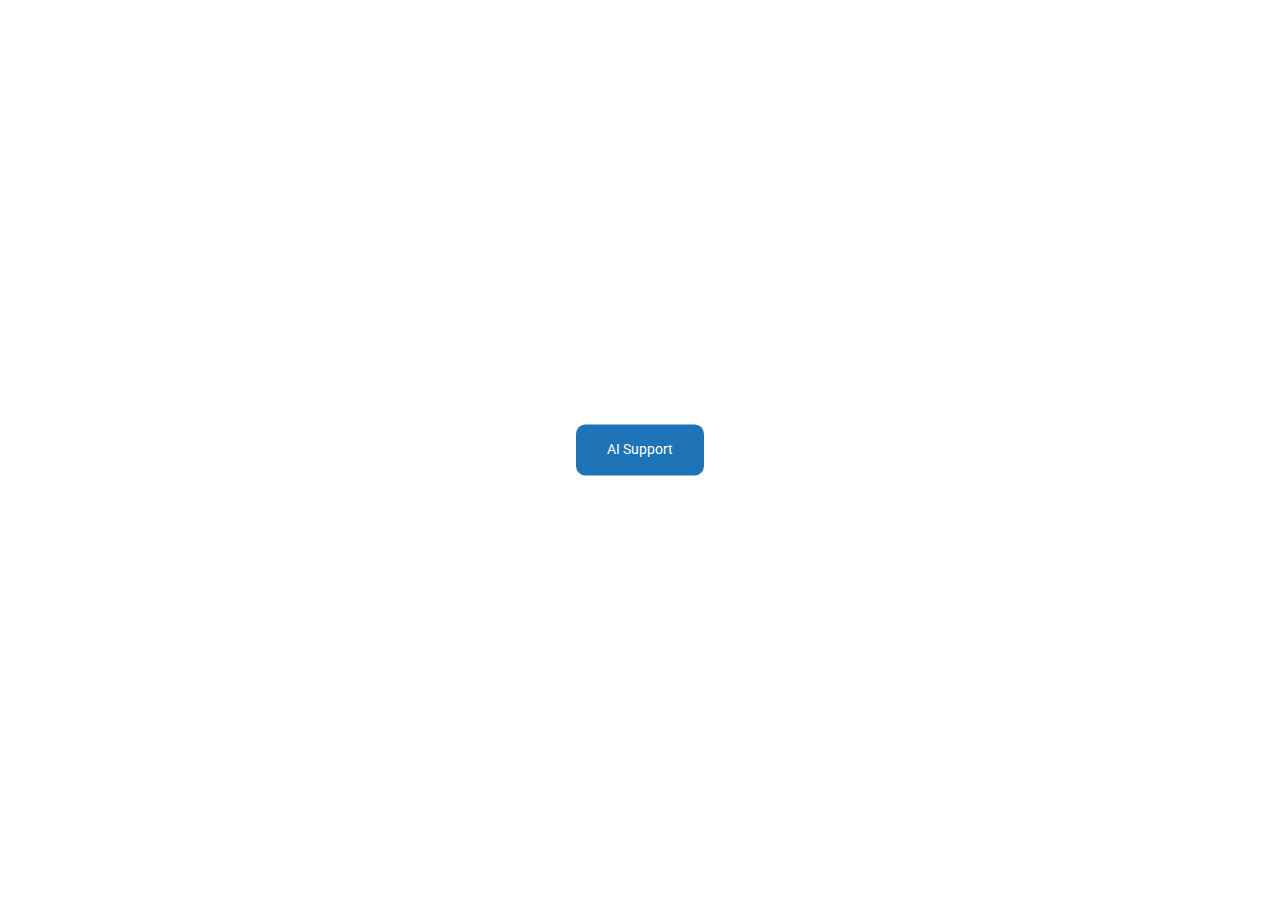
<file: templates/index.html>
<!DOCTYPE html>
<html>
<head>
<title>Scott's AI Assistant</title>
<meta name="viewport" content="width=device-width, initial-scale=1">
<link rel="stylesheet" href="https://cdnjs.cloudflare.com/ajax/libs/font-awesome/4.7.0/css/font-awesome.min.css">
<link href="https://fonts.googleapis.com/css2?family=Roboto:wght@400;700&display=swap" rel="stylesheet">
<link rel="stylesheet" href="../static/css/style.css">

</head>
<body>
  <div id="widget" onclick="openChat()">AI Support</div>

  <div id="chat-container">
    <div id="chat-header">
      <div class="header-left">
          <span>Scott</span>
      </div>
      <div class="header-right">
          <button onclick="minimizeChat()" class="minimize-button"><i class="fa fa-window-minimize"></i></button>
          <button onclick="closeChat()" class="close-button"><i class="fa fa-window-close"></i></button>

      </div>
  </div>
    <ul id="chat-history"></ul>
    <form id="chat-form">
      <div style="display: flex; align-items: center;">
        <textarea id="user-message" placeholder="Type your question here" onkeydown="handleKeyDown(event)"></textarea>
        <button type="submit" id="send-button">
          <svg xmlns="http://www.w3.org/2000/svg" width="24" height="24" viewBox="0 0 24 24">
            <path d="M2.01 21L23 12 2.01 3 2 10l15 2-15 2z"/> <!-- Send icon shape -->
          </svg>
        </button>
      </div>
    </form>
  </div>

<script src="../static/js/script.js"></script>
</body>
</html>
</file>
<file: static/css/style.css>
body, #user-message, .message, .name {
    font-family: 'Roboto', sans-serif;
    font-size: 14px;
  }
  
  #widget {
    position: fixed;
    /* bottom: 20px;
    right: 20px; */
    width: 10vw;
    height: 4vw;
    top: 50%;
    left: 50%;
    transform: translate(-50%, -50%);
    background-color: rgb(31, 115, 183);
    color: white;
    text-align: center;
    line-height: 3.928257vw;
    cursor: pointer;
    border-radius: 0.732064vw;
  }
  
  #chat-container {
    display: none;
    position: fixed;
    /* bottom: 10px;
    right: 10px; */
    width: 38vw;
    height: 48vw;
    top: 50%;
    left: 50%;
    transform: translate(-50%, -50%);
    border: 1px solid black;
    background-color: #8d8b8b25; /* Darker background color */
    overflow: hidden;
    padding: 0;
    border-radius: 0.7320644216691069vw; /* Rounded container */
    cursor: move; /* Make the container draggable */
    resize: both;
    overflow: hidden;
    flex-direction: column;
  }
  
  #chat-header {
      display: flex;
      justify-content: space-between; /* this will separate the two inner divs */
      align-items: center;
      height: 2.1961932650073206vw;
      padding: 0 0.7320644216691069vw;
      background-color: rgb(31, 115, 183);
      flex: 0 0 auto;
  }
  
  .header-left {
      display: flex;
      align-items: center;
  }
  
  .header-left span {
      color: white;
      font-weight: bold;
  }
  
  .header-right {
      display: flex;
      align-items: center;
  }
  
  #chat-header span {
    margin-right: 0.7320644216691069vw;
  }
  
  #chat-header .button-container {
    display: flex;
    align-items: right;
  }
  
  #chat-header button {
    border: none;
    background-color: transparent;
    outline: none;
    cursor: pointer;
    width:  1.4641288433382138vw;
    height:  1.4641288433382138vw;
    display: flex;
    align-items: center;
    justify-content: center;
    padding: 0;
    color: white;
  }
  
  #chat-header .close-button {
    font-size: 16px;
    margin-left: 1.0980966325036603vw;
    font-weight: bold;
  }
  
  
  #chat-header button {
    border: none;
    background-color: transparent;
    outline: none;
    cursor: pointer;
    width: 1.4641288433382138vw;
    height: 1.4641288433382138vw;
    display: flex;
    align-items: center;
    justify-content: center;
    padding: 0;
    color: white;
  }
  
  #chat-header .minimize-button {
    margin-right: 0;
    margin-bottom: 0.36603221083455345vw;
  }
  
  
  #chat-header span {
    margin-right: 1px;
  }
  
  #chat-header button {
    border: none;
    background-color: transparent;
    outline: none;
    cursor: pointer;
    width: 1.4641288433382138vw;
    height: 1.4641288433382138vw;
    display: flex;
    align-items: center;
    justify-content: center;
    padding: 0;
    color: white;
  }
  
  #chat-header .close-button {
    font-size:  1.171303074670571vw;
    margin-left: 1px;
  }
  
  #chat-history {
    /* height: 320px; */
    overflow-y: auto;
    overflow-x: hidden;
    list-style: none;
    margin: 0.7320644216691069vw 0;
    padding: 0 0.7320644216691069vw;
    scrollbar-width: thin; /* Thin scrollbar */
    scrollbar-color: transparent transparent; /* Transparent thumb and track */
    /* height: calc(100vh - 10vh); */
    height: calc(100% - 100px);
    flex: 1;
  }
  
  #chat-form {
    width: 90%;
    position: absolute;
    bottom: 1.5vw;
    left: 1vw;
    right: 0.7320644216691069vw;
    height: 2.1961932650073206vw;
    background-color: transparent; /* Transparent background */
    padding: 1px;
    display: flex;
    flex-direction: column; /* Added flex-direction */
    align-items: flex-start; /* Align items to the start */
    align-items: stretch;
    justify-content: space-between;
    flex: 0 0 auto;
  }
  
  #user-message {
    flex: 1;
    border-radius: 1.8301610541727673vw;
    padding: 1px 1.0980966325036603vw;
    border: 1px solid #ccc;
    background-color: white;
    outline: none;
    margin-right: 2px;
    margin-bottom: 0.7320644216691069vw;
    margin-inline: 0.7320644216691069vw;
    margin-left: 0;
    resize: none;
    overflow: hidden;
    min-height:  0.36603221083455345vw;
    max-height:  1.4641288433382138vw;
    width: calc(100% - 0.7320644216691069vw); /* Adjusted width to be close to the chatbox */
    text-overflow: ellipsis; /* Change to "ellipsis" to show ... when content exceeds width */
    font-family: 'Roboto', sans-serif;
    display: flex;
    align-items: center;
    justify-content: center;
    text-align: left; /* Center the text within the textarea */
    padding-top: 0.43923865300146414vw; /* Shift the text down to center it vertically */
    padding-bottom: 0.5856515373352855vw; /* Shift the text down to center it vertically */
  }
  
  
  #send-button {
    border: none;
    background-color: transparent;
    outline: none;
    cursor: pointer;
    width: 2.2vw;
    height: 2.2vw;
    margin-bottom: 0.7vw;
    display: flex;
    align-items: center;
    justify-content: center;
    padding: 0.36603221083455345vw;
    margin-left: 1px; /* Add left margin to create space between textarea and button */
  }
  
  #send-button svg {
    fill: #636262; /* Send icon color */
    width: 1.171303074670571vw;
    height: 1.171303074670571vw;
  }
  
  .message {
    display: flex;
    align-items: flex-start;
    margin-bottom: 0.36603221083455345vw;
  }
  
  .message .role {
    font-weight: bold;
    margin-right: 0.36603221083455345vw;
  }
  
  .message.user {
    justify-content: flex-end;
  }
  
  .message .bubble {
    padding: 0.7320644216691069vw;
    border-radius: 1.0980966325036603vw;
    background-color: #218aff;
    max-width: 80%;
    margin: 0.36603221083455345vw;
  }
  
  .message.user .bubble {
    background-color: #d8d8d8; /* Light green for Scott's messages */
    color: rgb(0, 0, 0);
  }
  
  .message.user .name {
    color: black; /* Scott's name color */
  }
  
  .message .name {
    font-size: 0.8em; /* Smaller font size for the name */
    font-family: 'Roboto', sans-serif;
    color: #524f4f; /* Dark gray color */
    text-align: center; /* Center the name */
  }
  
  .thinking-message {
    margin: 0.36603221083455345vw;
  }
  
  .message .profile {
    display: flex;
    flex-direction: column;
    align-items: center;
    margin-right: 0.7320644216691069vw;
  }
  
  .link {
    color: #ffffff;
    text-decoration: none;
  }
  
  .chat-title {
    padding-right: 5.856515373352855vw; 
  }
  
  
  .image-container {
    display: flex;
    justify-content: center;
    align-items: center;
    margin-top: 0.7320644216691069vw;
  }
  
  .message-image {
    max-width: 100%;
    max-height: 10.980966325036603vw;
    border-radius: 0.7320644216691069vw;
  }
  
  .numbered-point {
    font-weight: bold;
    margin-top: 0.7320644216691069vw;
  }
  
  .numbered-text {
    margin-left: 1.4641288433382138vw;
    margin-bottom: 0.7320644216691069vw;
  }
  
  .regular-text {
    margin-top: 0px;
  }
  
  .close-button {
    font-size: 1.171303074670571vw;
    margin-left: 0.14641288433382138vw;
  }
  
  .close-button:hover {
    color: red;
  }
  
  .minimize-button {
    margin-left: 1.4641288433382138vw;
  }
</file>
